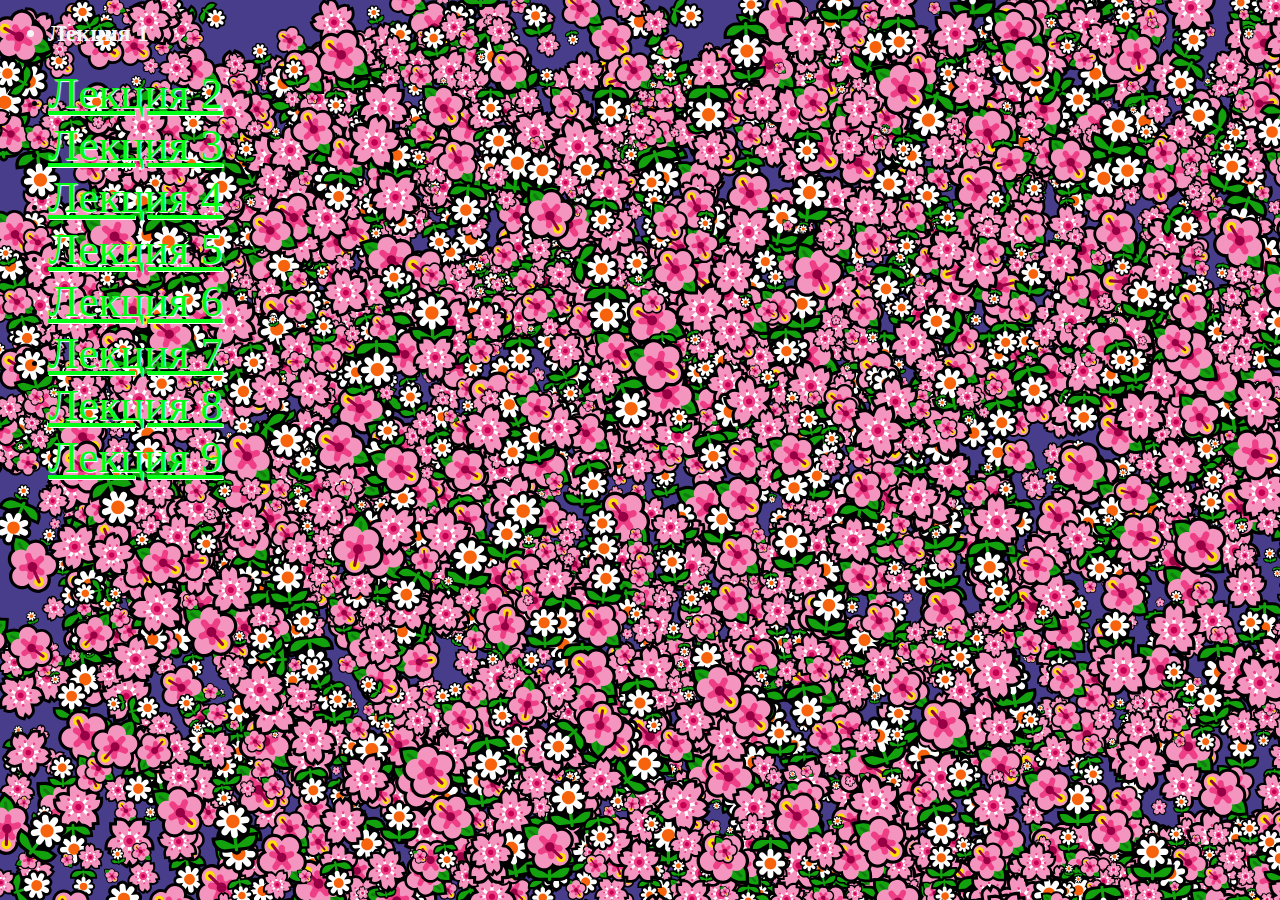
<file: index.html>
<!DOCTYPE html>
<html lang="en">
<head>
    <meta charset="UTF-8">
    <meta name="viewport" content="width=device-width, initial-scale=1.0">
    <link rel="stylesheet" href="style.css">
    <title>Document</title>
    <style>
        h2{
 color:pink;
        }
    </style>
</head>
<body>
    <div>
    <ul>
        <h2 style="color:whitesmoke"><li>Лекция 1</li></h2>
        <li><a href="Lec1.html">Лекция 2</a></li>
        <li><a href="Lec3.html">Лекция 3</a></li>
        <li><a href="Lec4.html">Лекция 4</a></li>
        <li><a href="Lec5.html">Лекция 5</a></li>
        <li><a href="Lec6.html">Лекция 6</a></li>
        <li><a href="Lec7.html">Лекция 7</a></li>
        <li><a href="Lec8.html">Лекция 8</a></li>
        <li><a href="Lec9.html">Лекция 9</a></li>
    </ul>
</div>
</body>
</html>
</file>
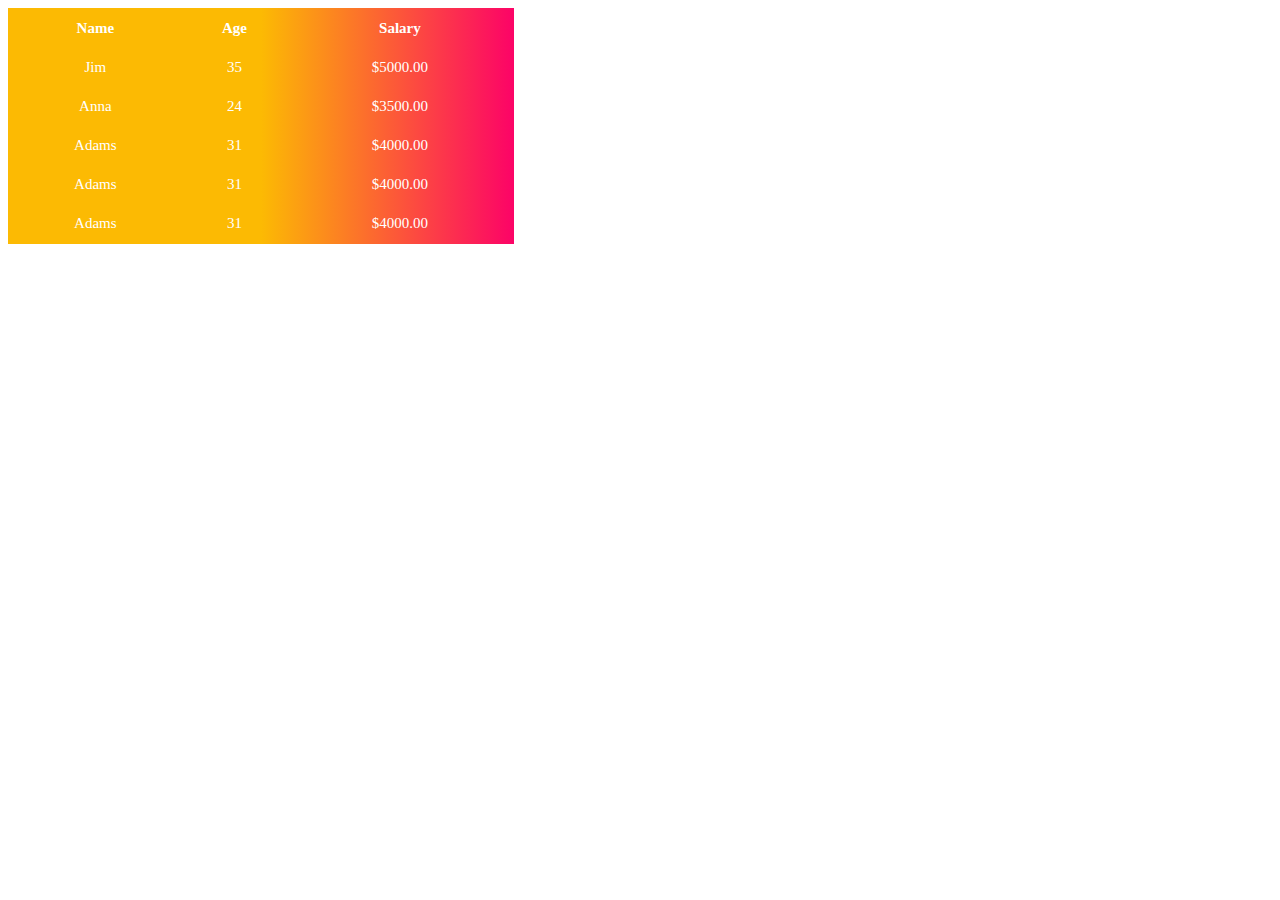
<file: Lec1.html>
<!DOCTYPE html>
<html lang="en">
<head>
    <meta charset="UTF-8">
    <meta name="viewport" content="width=device-width, initial-scale=1.0">
    <title>Document</title>

    <style>
    
        .table_bg {
        
        width:40%;
        
        font-family:verdana;
        
        font-size:15px;
        
        color:#fff;
        
        text-align:center;
        
        table_bg th
        
        border: solid 1px #fff000;
        
        background: linear-gradient(to right, #fcba03, #fcba03, #fc0367);
        
        color: #fff;
        
        line-height:35px;
        
        table_bg td(
        
        }
        
        padding: 20px;
        
        border: dashed 1px #DF7000;
        
        background: #DOEBAC;
        
        color: #000;
        
        </style>

</head>
<table class="table_bg">
    
    <th>Name</th>
    
    <th>Age</th>
    
    <th>Salary</th>
    
    </tr>
    
    <tr>
    
    <td>Jim</td>
    
    <td>35</td>
    
    <td>$5000.00</td>
    
    </tr>
    
    <tr>
    
    <td>Anna</td>
    
    <td>24</td>
    
    <td>$3500.00</td>
    
    </tr>
    
    <tr>
    
    <td>Adams</td>
    
    <td>31</td>
    
    <td>$4000.00</td>
    
    </tr
    
    <tr>
    
    <td>Adams</td>
    
    <td>31</td>
    
    <td>$4000.00</td>
    
    </tr
    
    <tr>
    
    <td>Adams</td>
    
    <td>31</td>
    
    <td>$4000.00</td>
    
    </tr>
    
    </table>
    
    </body>
</html>
</file>
<file: style.css>
p{
    background: #e7fc8a;
    color:#03fc18;
}

h2{
    color:black
}

body{
    background-color: blueviolet;

    background-image: url(emojidrawing.png);
}

a{

    font-size: 45px;
    color:#03fc18;
    text-shadow: 1px 1px 1px white;
}
</file>
